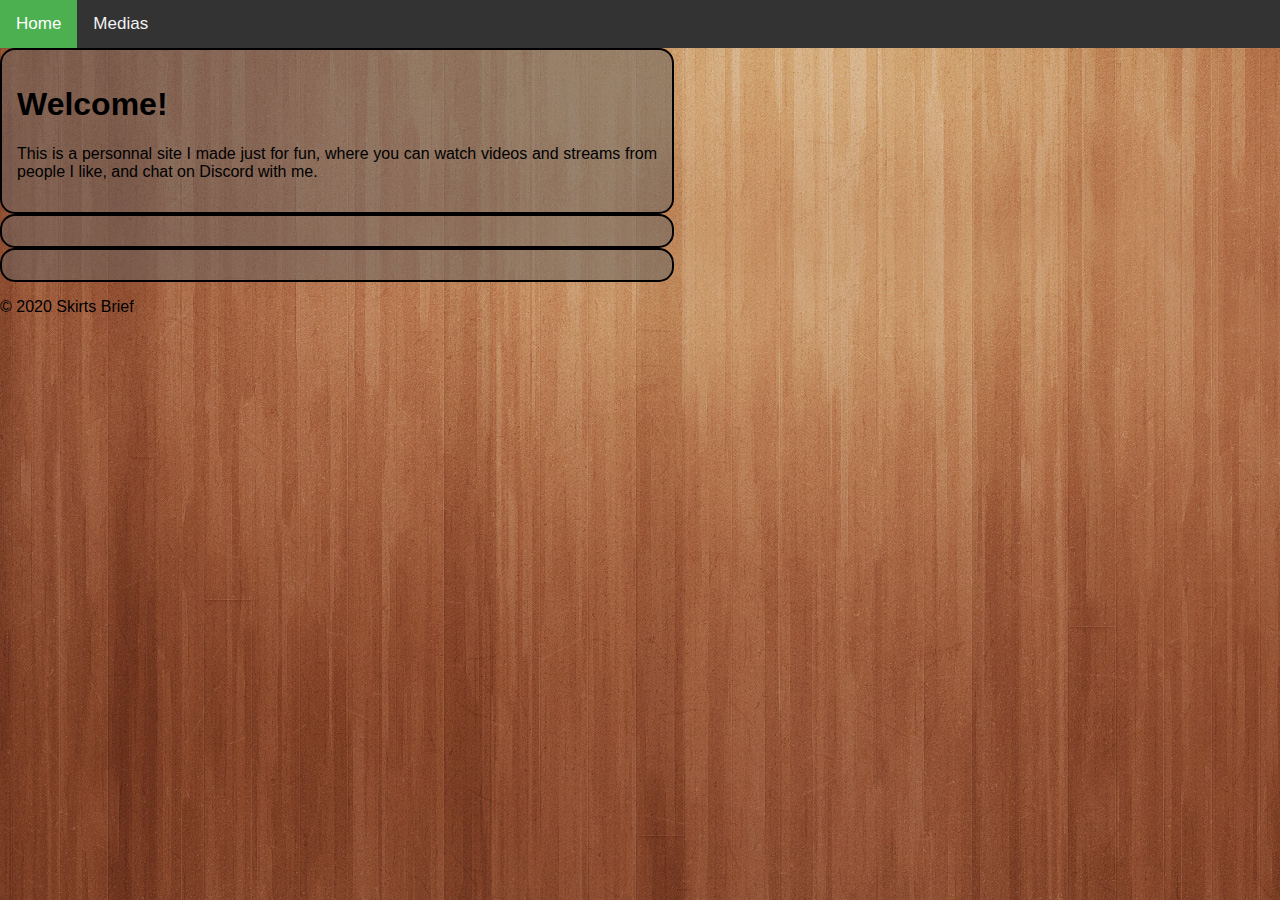
<file: index.html>
<!DOCTYPE html>
<html>

<head>
    <meta charset="UTF-8">
    <title>Main Page</title>
    <link rel="stylesheet" href="https://cdnjs.cloudflare.com/ajax/libs/font-awesome/4.7.0/css/font-awesome.min.css">
    <link rel="stylesheet" href="CSS/mainStylesheet.css">
    <link rel="stylesheet" href="CSS/stylesheet.css">
    <link rel="javascript" href="Javascript/javascript.js">
</head>

<body>
    <header>
        <div class="topnav" id="myTopnav">
            <a href="index.html" class="active">Home</a>
            <a href="medias.html">Medias</a>
            <a href="javascript:void(0);" class="icon" onclick="myFunction()">
                <i class="fa fa-bars"></i>
            </a>
        </div>
    </header>
    <section>
        <h1>Welcome!</h1>
        <p>This is a personnal site I made just for fun, where you can watch videos and streams from people I like, and
            chat
            on Discord with me.</p>
    </section>
    <article>

    </article>
    <aside>

    </aside>
    <footer>
        <p>&copy; 2020 Skirts Brief</p>
    </footer>
</body>

</html>
</file>
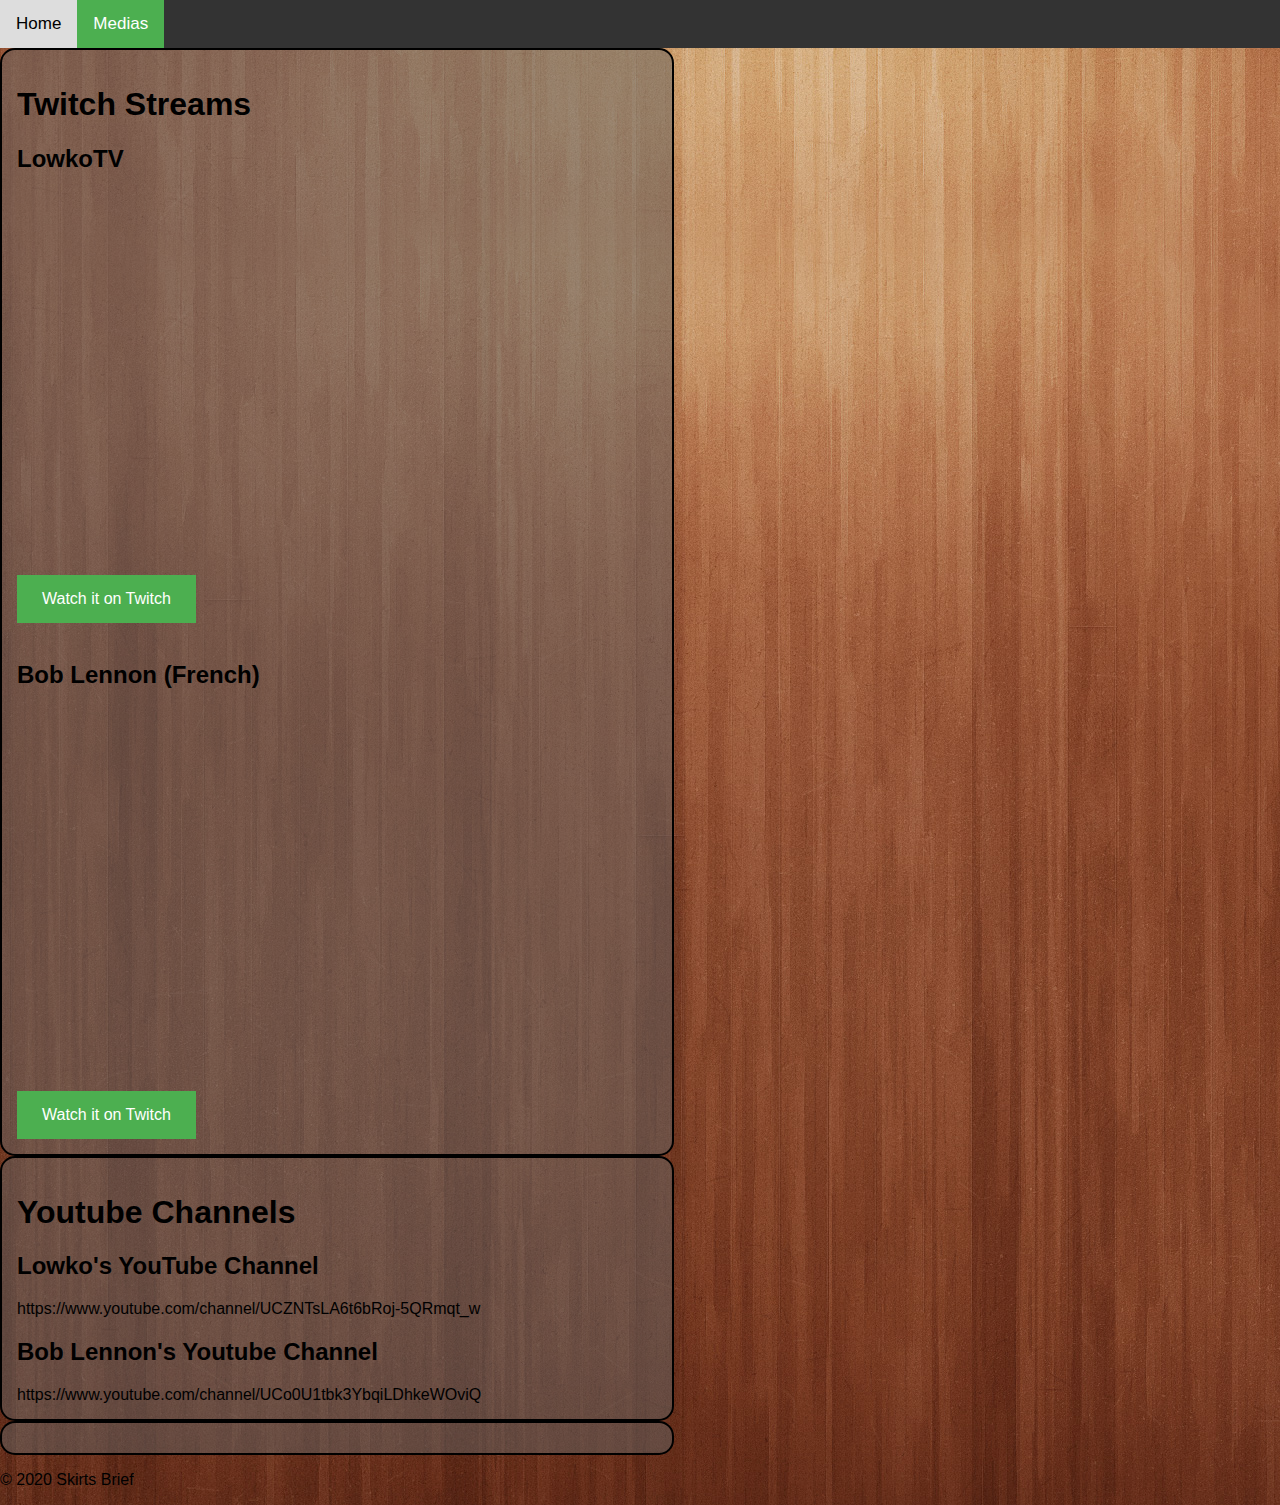
<file: medias.html>
<!DOCTYPE html>
<html>

<head>
    <meta charset="UTF-8">
    <title>Medias</title>
    <link rel="stylesheet" href="https://cdnjs.cloudflare.com/ajax/libs/font-awesome/4.7.0/css/font-awesome.min.css">
    <link rel="stylesheet" href="CSS/mainStylesheet.css">
    <link rel="stylesheet" href="CSS/stylesheet.css">
    <link rel="javascript" href="Javascript/javascript.js">
</head>

<body>
    <header>
        <div class="topnav" id="myTopnav">
            <a href="index.html">Home</a>
            <a href="medias.html" class="active">Medias</a>
            <a href="javascript:void(0);" class="icon" onclick="myFunction()">
                <i class="fa fa-bars"></i>
            </a>
        </div>
    </header>
    <section>
        <div class="media-containers">
            <h1>Twitch Streams</h1>
            <h2>LowkoTV</h2>
            <iframe src="https://player.twitch.tv/?channel=lowkotv" frameborder="0" allowfullscreen="true"
                scrolling="no" height="378" width="620"></iframe>
            <br>
            <form action="https://www.twitch.tv/lowkotv">
                <button type="submit" formaction="https://www.twitch.tv/lowkotv" class="button">Watch it on
                    Twitch</button>
            </form>
        </div>
        <br>
        <div class="media-containers">
            <h2>Bob Lennon (French)</h2>
            <iframe src="https://player.twitch.tv/?channel=fantabobshow" frameborder="0" allowfullscreen="true"
                scrolling="no" height="378" width="620"></iframe>
            <br>
            <form>
                <button type="submit" formaction="https://www.twitch.tv/fantabobshow" class="button">Watch it on
                    Twitch</button>
            </form>
        </div>
    </section>
    <article>
        <div class="article">
            <h1>Youtube Channels</h1>
            <div class="media-containers">
                <h2>Lowko's YouTube Channel</h2>
                https://www.youtube.com/channel/UCZNTsLA6t6bRoj-5QRmqt_w
            </div>
            <div class="media-containers">
                <h2>Bob Lennon's Youtube Channel</h2>
                https://www.youtube.com/channel/UCo0U1tbk3YbqiLDhkeWOviQ
            </div>
        </div>
    </article>
    <aside>

    </aside>
    <footer>
        <p>&copy; 2020 Skirts Brief</p>
    </footer>
</body>

</html>
</file>
<file: CSS/mainStylesheet.css>
body {
    margin: 0;
    font-family: Arial, Helvetica, sans-serif;
    background-image: url("../images/background.jpg");
    text-align: justify;
}
/*-----< Header >-----*/
/*-----< Top Navigation Bar >-----*/
.topnav {
    overflow: hidden;
    background-color: #333;
}

.topnav a {
    float: left;
    display: block;
    color: #f2f2f2;
    text-align: center;
    padding: 14px 16px;
    text-decoration: none;
    font-size: 17px;
}

.topnav a:hover {
    background-color: #ddd;
    color: black;
}

.topnav a.active {
    background-color: #4CAF50;
    color: white;
}

.topnav .icon {
    display: none;
}
/*---------------------*/

/*-----< Section/Article/Aside >-----*/
section, article, aside{
    border: 2px solid black;
    border-radius: 15px;
    padding: 15px;
    max-width: 50%;
    background-color: rgba( 100, 100, 100, 0.5);
}
/*---------------------*/

/*-----< Login Form >-----*/
.topnav .login-container button {
    float: right;
    padding: 6px;
    margin-top: 8px;
    margin-right: 16px;
    background: #ddd;
    font-size: 17px;
    border: none;
    cursor: pointer;
  }
  
  .topnav .login-container button:hover {
    background: #ccc;
  }

/*--------------------------------*/

/*-----< Support for Mobile >-----*/
@media screen and (max-width: 600px) {
    .topnav a:not(:first-child) {
        display: none;
    }

    .topnav a.icon {
        float: right;
        display: block;
    }
}

@media screen and (max-width: 600px) {
    .topnav.responsive {
        position: relative;
    }

    .topnav.responsive .icon {
        position: absolute;
        right: 0;
        top: 0;
    }

    .topnav.responsive a {
        float: none;
        display: block;
        text-align: left;
    }
}

/*--------------------------------*/
</file>
<file: CSS/stylesheet.css>
/*-----< Medias Page >-----*/
.button {
    background-color: #4CAF50;
    border: none;
    color: white;
    padding: 15px 25px;
    text-align: center;
    font-size: 16px;
    cursor: pointer;
}

.button:hover {
    transition-duration: 0.4s;
    background-color: rgb(0, 0, 0);
    border: none;
    color: white;
    padding: 15px 25px;
    text-align: center;
    font-size: 16px;
    cursor: pointer;
}

/*-------------------------*/

/*-----< Contact Page >-----*/
input[type=text],
select,
textarea {
    width: 50%;
    /* Full width */
    padding: 12px;
    /* Some padding */
    border: 1px solid #ccc;
    /* Gray border */
    border-radius: 4px;
    /* Rounded borders */
    box-sizing: border-box;
    /* Make sure that padding and width stays in place */
    margin-top: 6px;
    /* Add a top margin */
    margin-bottom: 16px;
    /* Bottom margin */
    resize: vertical
        /* Allow the user to vertically resize the textarea (not horizontally) */
}

input[type=submit] {
    background-color: #4CAF50;
    color: white;
    padding: 12px 20px;
    border: none;
    border-radius: 4px;
    cursor: pointer;
}

input[type=submit]:hover {
    background-color: #45a049;
}

.contactContainer {
    align-content: center;
    width: 50%;
    border: 2px solid black;
    border-radius: 5px;
    background-color: #f2f2f2;
    padding: 20px;
}

/*--------------------------*/

/*-----< Account Page >-----*/
/* Style the form */
#regForm {
    background-color: #ffffff;
    margin: 100px auto;
    padding: 40px;
    width: 50%;
    min-width: 300px;
}

/* Style the input fields */
input {
    padding: 10px;
    width: 100%;
    font-size: 17px;
    font-family: Raleway;
    border: 1px solid #aaaaaa;
}

/* Mark input boxes that gets an error on validation: */
input.invalid {
    background-color: #ffdddd;
}

/* Hide all steps by default: */
.tab {
    display: none;
}

/* Make circles that indicate the steps of the form: */
.step {
    height: 15px;
    width: 15px;
    margin: 0 2px;
    background-color: #bbbbbb;
    border: none;
    border-radius: 50%;
    display: inline-block;
    opacity: 0.5;
}

/* Mark the active step: */
.step.active {
    opacity: 1;
}

/* Mark the steps that are finished and valid: */
.step.finish {
    background-color: #4CAF50;
}

/*--------------------------*/
</file>
